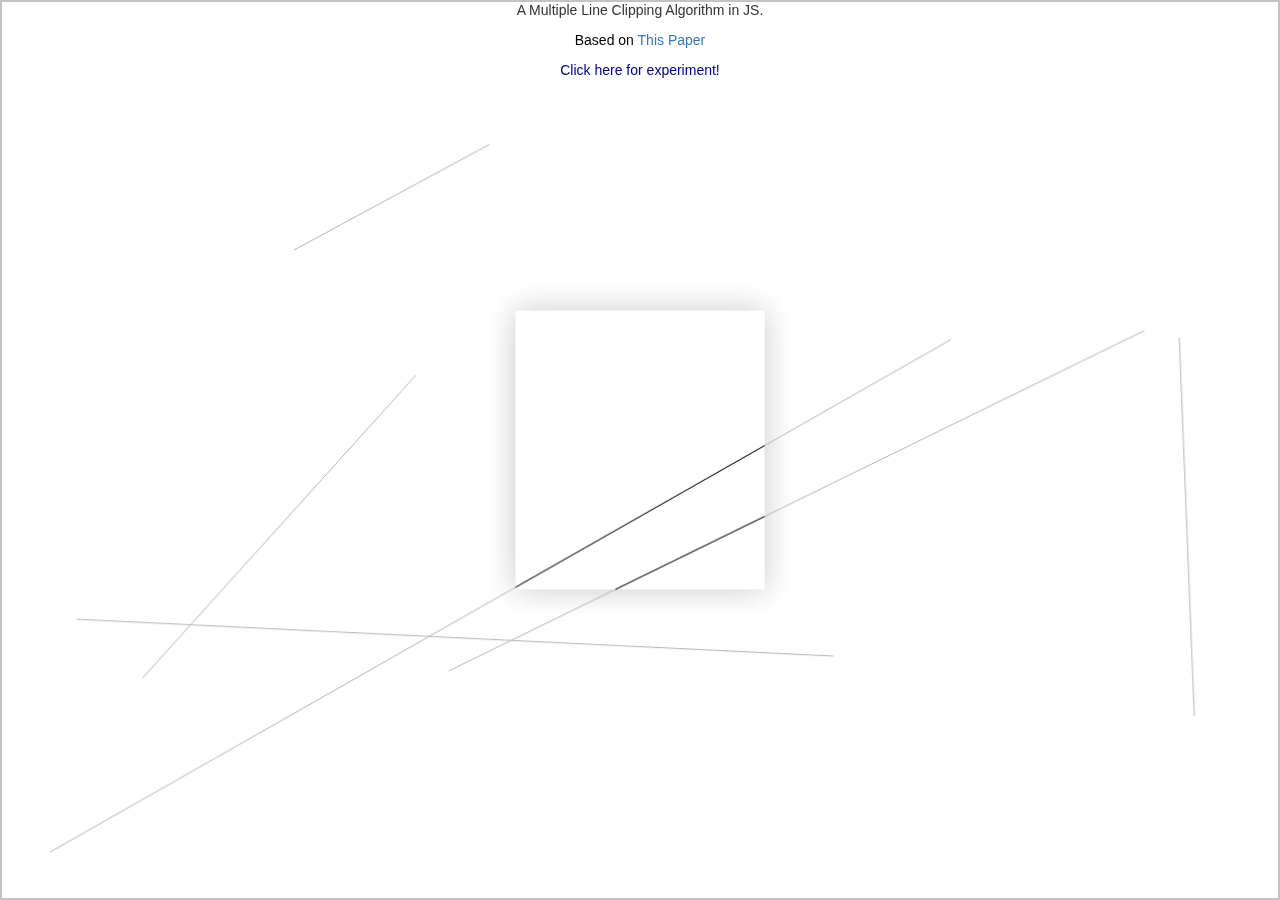
<file: SRIP/Codes/index.html>
<!DOCTYPE html>
<html>
<head>
  
    <title>FastClipping.js</title>
    <link href="https://fonts.googleapis.com/css?family=Open+Sans|Roboto" rel="stylesheet">
    <link rel="stylesheet" type="text/css" href="styles.css">
    <link rel="stylesheet" href="https://maxcdn.bootstrapcdn.com/bootstrap/3.4.0/css/bootstrap.min.css">
    <script src="https://ajax.googleapis.com/ajax/libs/jquery/3.4.1/jquery.min.js"></script>
    <script src="https://maxcdn.bootstrapcdn.com/bootstrap/3.4.0/js/bootstrap.min.js"></script>
    <script src="Fast_clip.js"></script>
</head>
<body>

        <p align="center">A Multiple Line Clipping Algorithm in JS.</p>
       <!-- <p>"There will be multiple lines , whose coordinates are randomized.<br>Part of the Line intersecting the given canvas will be highlighted in black.<br>The clipped part will shadow out."</p>-->

        <p align="center" style="color:black">Based on <a href="https://link.springer.com/article/10.1007%2Fs00371-005-0305-3" target="_parent">This Paper</a><br></p>
    <!--<div class="column">-->
   <canvas id="Canvas" style="border:2px solid #c3c3c3;"></canvas>
 <!--<script id="2d-vertex-shader" type="x-shader/x-vertex">
                  attribute vec2 a_position;

                   uniform mat3 u_matrix;

            void main() {
             // Multiply the position by the matrix.
               gl_Position = vec4((u_matrix * vec3(a_position, 1)).xy, 0, 1);
              }
              </script>
 !--fragment shader

<script id="2d-fragment-shader" type="x-shader/x-fragment">
precision mediump float;

uniform vec4 u_color;

void main() {
   gl_FragColor = u_color;
}
</script>-->
			<script src="https://webglfundamentals.org/webgl/resources/webgl-utils.js"></script>
            <script src="https://webglfundamentals.org/webgl/resources/m3.js"></script>
    <a href="LineClipping.html" target="_parent"><p  align="center" style="color:DARKBLUE ">Click here for experiment!</p></a><br>
    <script src="script.js"></script>
</body>
</html>
</file>
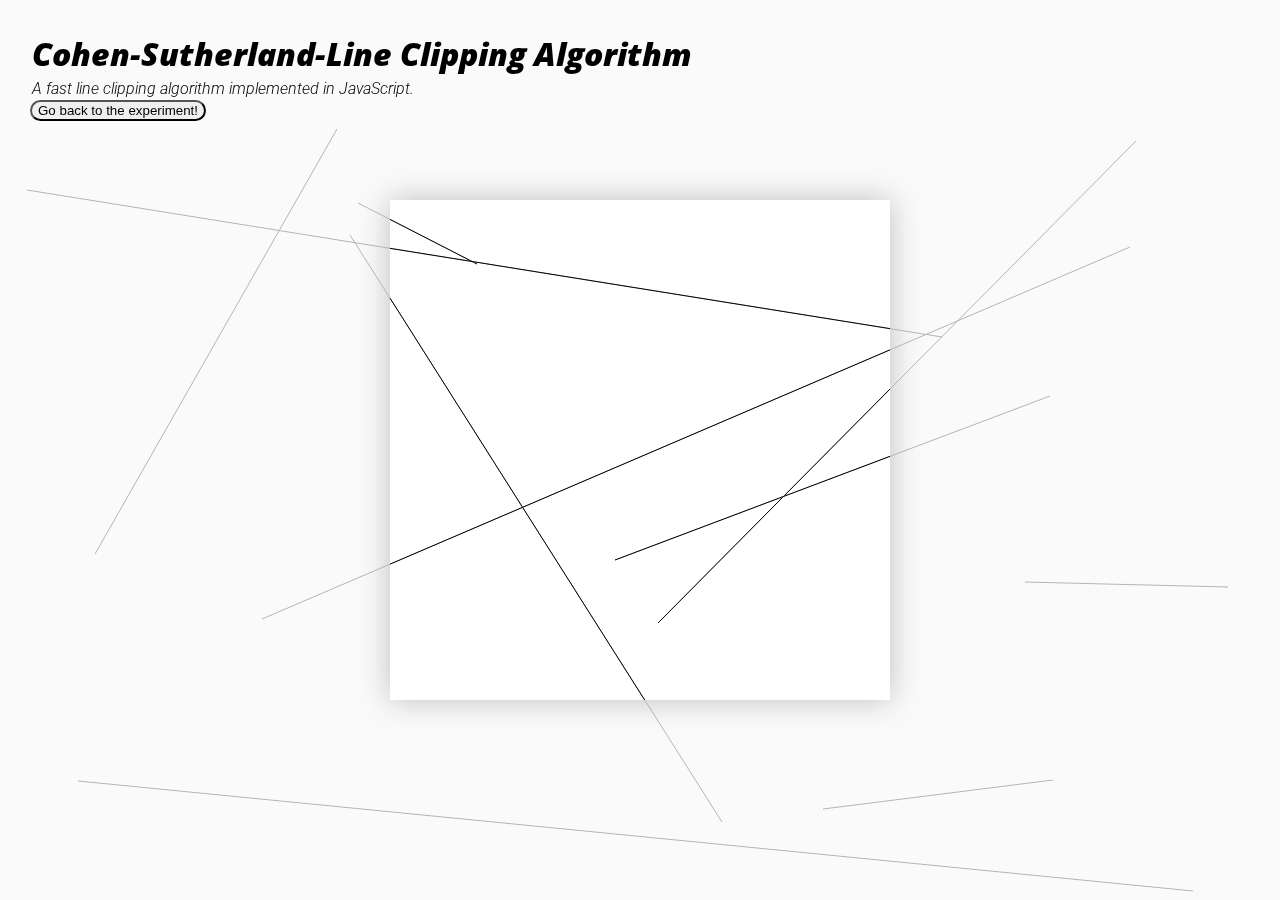
<file: SRIP/Clipping Line/Cohen-Sutherland/index.html>
<!DOCTYPE html>
<html>
<head>
    <meta charset="UTF-8">
    <title>Fast_clip.js</title>
    <link href="https://fonts.googleapis.com/css?family=Open+Sans|Roboto" rel="stylesheet">
    <link rel="stylesheet" href="Codes/styles.css">
    <script src="Codes/Fast_clip.js"></script>
</head>
<body>
    <header>
        <h1>Cohen-Sutherland-Line Clipping Algorithm </h1>
        <p>A fast line clipping algorithm implemented in JavaScript.</p>
        <a href="Line_Clipping.html" target="_parent"><button class='buttondec' >Go back to the experiment!</button></a><br>
        <!--<p> The crux of the algorithm lies in dividing the plane into 9 regions each assigned a 4 bit binary value<br>    which decides wether the line cuts the bounding box or nor</p>-->
    </header>
        <br>
    <canvas/>
    <script src="Codes/script.js"></script>
</body>
</html>
</file>
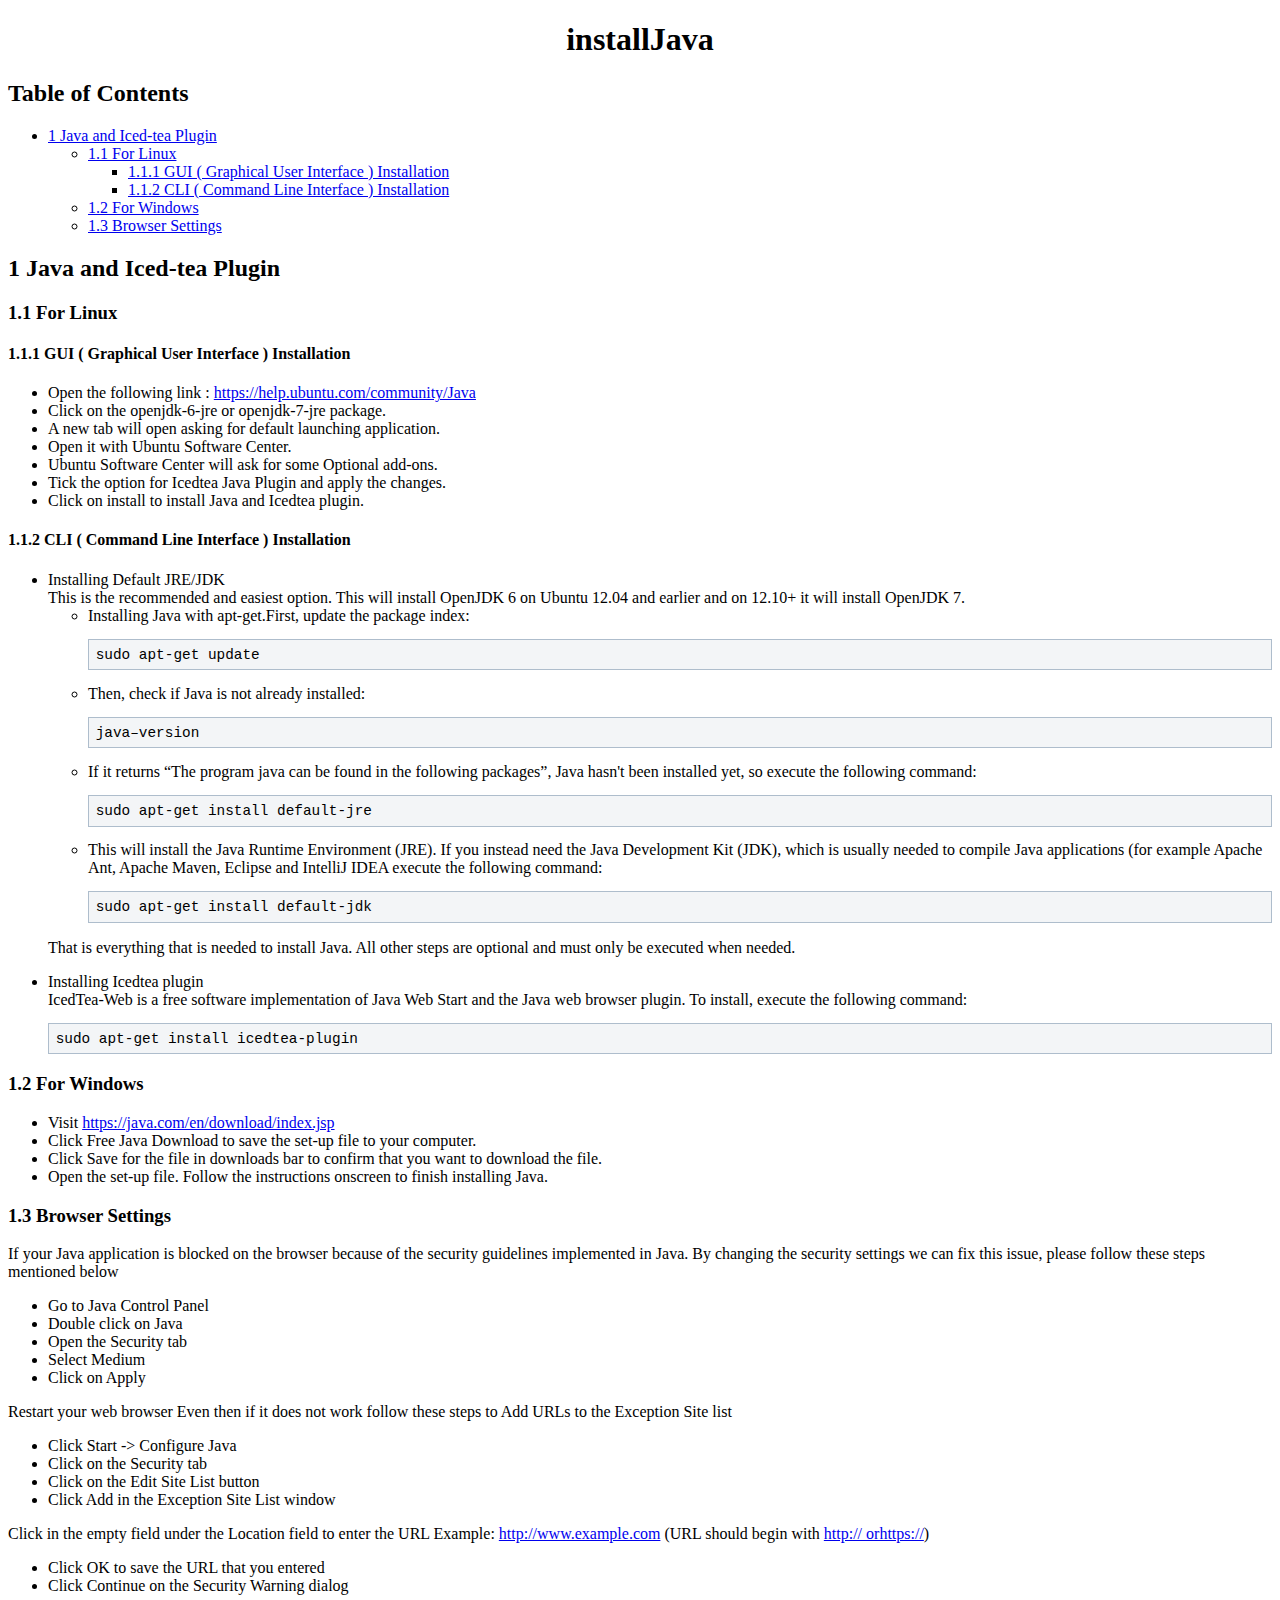
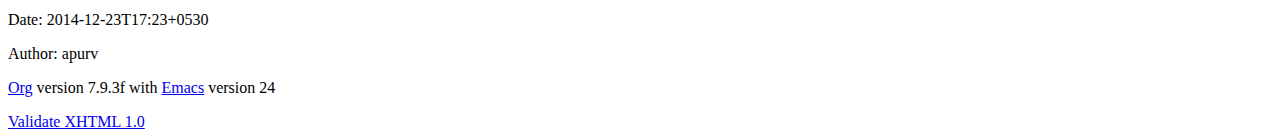
<file: src/lab/installJava.html>
<?xml version="1.0" encoding="utf-8"?>
<!DOCTYPE html PUBLIC "-//W3C//DTD XHTML 1.0 Strict//EN"
               "http://www.w3.org/TR/xhtml1/DTD/xhtml1-strict.dtd">
<html xmlns="http://www.w3.org/1999/xhtml" lang="en" xml:lang="en">
<head>
<title>installJava</title>
<meta http-equiv="Content-Type" content="text/html;charset=utf-8"/>
<meta name="title" content="installJava"/>
<meta name="generator" content="Org-mode"/>
<meta name="generated" content="2014-12-23T17:23+0530"/>
<meta name="author" content="apurv"/>
<meta name="description" content=""/>
<meta name="keywords" content=""/>
<style type="text/css">
 <!--/*--><![CDATA[/*><!--*/
  html { font-family: Times, serif; font-size: 12pt; }
  .title  { text-align: center; }
  .todo   { color: red; }
  .done   { color: green; }
  .tag    { background-color: #add8e6; font-weight:normal }
  .target { }
  .timestamp { color: #bebebe; }
  .timestamp-kwd { color: #5f9ea0; }
  .right  {margin-left:auto; margin-right:0px;  text-align:right;}
  .left   {margin-left:0px;  margin-right:auto; text-align:left;}
  .center {margin-left:auto; margin-right:auto; text-align:center;}
  p.verse { margin-left: 3% }
  pre {
	border: 1pt solid #AEBDCC;
	background-color: #F3F5F7;
	padding: 5pt;
	font-family: courier, monospace;
        font-size: 90%;
        overflow:auto;
  }
  table { border-collapse: collapse; }
  td, th { vertical-align: top;  }
  th.right  { text-align:center;  }
  th.left   { text-align:center;   }
  th.center { text-align:center; }
  td.right  { text-align:right;  }
  td.left   { text-align:left;   }
  td.center { text-align:center; }
  dt { font-weight: bold; }
  div.figure { padding: 0.5em; }
  div.figure p { text-align: center; }
  div.inlinetask {
    padding:10px;
    border:2px solid gray;
    margin:10px;
    background: #ffffcc;
  }
  textarea { overflow-x: auto; }
  .linenr { font-size:smaller }
  .code-highlighted {background-color:#ffff00;}
  .org-info-js_info-navigation { border-style:none; }
  #org-info-js_console-label { font-size:10px; font-weight:bold;
                               white-space:nowrap; }
  .org-info-js_search-highlight {background-color:#ffff00; color:#000000;
                                 font-weight:bold; }
  /*]]>*/-->
</style>
<script type="text/javascript">
/*
@licstart  The following is the entire license notice for the
JavaScript code in this tag.

Copyright (C) 2012-2013 Free Software Foundation, Inc.

The JavaScript code in this tag is free software: you can
redistribute it and/or modify it under the terms of the GNU
General Public License (GNU GPL) as published by the Free Software
Foundation, either version 3 of the License, or (at your option)
any later version.  The code is distributed WITHOUT ANY WARRANTY;
without even the implied warranty of MERCHANTABILITY or FITNESS
FOR A PARTICULAR PURPOSE.  See the GNU GPL for more details.

As additional permission under GNU GPL version 3 section 7, you
may distribute non-source (e.g., minimized or compacted) forms of
that code without the copy of the GNU GPL normally required by
section 4, provided you include this license notice and a URL
through which recipients can access the Corresponding Source.


@licend  The above is the entire license notice
for the JavaScript code in this tag.
*/
<!--/*--><![CDATA[/*><!--*/
 function CodeHighlightOn(elem, id)
 {
   var target = document.getElementById(id);
   if(null != target) {
     elem.cacheClassElem = elem.className;
     elem.cacheClassTarget = target.className;
     target.className = "code-highlighted";
     elem.className   = "code-highlighted";
   }
 }
 function CodeHighlightOff(elem, id)
 {
   var target = document.getElementById(id);
   if(elem.cacheClassElem)
     elem.className = elem.cacheClassElem;
   if(elem.cacheClassTarget)
     target.className = elem.cacheClassTarget;
 }
/*]]>*///-->
</script>

</head>
<body>

<div id="preamble">

</div>

<div id="content">
<h1 class="title">installJava</h1>


<div id="table-of-contents">
<h2>Table of Contents</h2>
<div id="text-table-of-contents">
<ul>
<li><a href="#sec-1">1 Java and Iced-tea Plugin</a>
<ul>
<li><a href="#sec-1-1">1.1 For Linux</a>
<ul>
<li><a href="#sec-1-1-1">1.1.1 GUI ( Graphical User Interface ) Installation</a></li>
<li><a href="#sec-1-1-2">1.1.2 CLI ( Command Line Interface ) Installation</a></li>
</ul>
</li>
<li><a href="#sec-1-2">1.2 For Windows</a></li>
<li><a href="#sec-1-3">1.3 Browser Settings</a></li>
</ul>
</li>
</ul>
</div>
</div>

<div id="outline-container-1" class="outline-2">
<h2 id="sec-1"><span class="section-number-2">1</span> Java and Iced-tea Plugin</h2>
<div class="outline-text-2" id="text-1">



</div>

<div id="outline-container-1-1" class="outline-3">
<h3 id="sec-1-1"><span class="section-number-3">1.1</span> For Linux</h3>
<div class="outline-text-3" id="text-1-1">


</div>

<div id="outline-container-1-1-1" class="outline-4">
<h4 id="sec-1-1-1"><span class="section-number-4">1.1.1</span> GUI ( Graphical User Interface ) Installation</h4>
<div class="outline-text-4" id="text-1-1-1">

<ul>
<li>Open the following link : <a href="https://help.ubuntu.com/community/Java">https://help.ubuntu.com/community/Java</a>
</li>
<li>Click on the openjdk-6-jre or openjdk-7-jre package.
</li>
<li>A new tab will open asking for default launching application.
</li>
<li>Open it with Ubuntu Software Center.
</li>
<li>Ubuntu Software Center will ask for some Optional add-ons.
</li>
<li>Tick the option for Icedtea Java Plugin and apply the changes.
</li>
<li>Click on install to install Java and Icedtea plugin.
</li>
</ul>

</div>

</div>

<div id="outline-container-1-1-2" class="outline-4">
<h4 id="sec-1-1-2"><span class="section-number-4">1.1.2</span> CLI ( Command Line Interface ) Installation</h4>
<div class="outline-text-4" id="text-1-1-2">

<ul>
<li id="sec-1-1-2-1">Installing Default JRE/JDK<br/>
     This is the recommended and easiest option. This will install OpenJDK
     6 on Ubuntu 12.04 and earlier and on 12.10+ it will install OpenJDK 7.
<ul>
<li>Installing Java with apt-get.First, update the package index:



<pre class="example">sudo apt-get update
</pre>

</li>
<li>Then, check if Java is not already installed:



<pre class="example">java–version
</pre>

</li>
<li>If it returns “The program java can be found in the following
       packages”, Java hasn't been installed yet, so execute the
       following command:



<pre class="example">sudo apt-get install default-jre
</pre>

</li>
<li>This will install the Java Runtime Environment (JRE). If you
       instead need the Java Development Kit (JDK), which is usually needed
       to compile Java applications (for example Apache Ant, Apache Maven,
       Eclipse and IntelliJ IDEA execute the following command:



<pre class="example">sudo apt-get install default-jdk 
</pre>

</li>
</ul>

<p>     That is everything that is needed to install Java. All other
     steps are optional and must only be executed when needed.
</p></li>
</ul>
<ul>
<li id="sec-1-1-2-2">Installing Icedtea plugin<br/>
     IcedTea-Web is a free software implementation of Java Web Start and
     the Java web browser plugin. To install, execute the following
     command:



<pre class="example">sudo apt-get install icedtea-plugin
</pre>



</li>
</ul>
</div>
</div>

</div>

<div id="outline-container-1-2" class="outline-3">
<h3 id="sec-1-2"><span class="section-number-3">1.2</span> For Windows</h3>
<div class="outline-text-3" id="text-1-2">

<ul>
<li>Visit <a href="https://java.com/en/download/index.jsp">https://java.com/en/download/index.jsp</a>
</li>
<li>Click Free Java Download to save the set-up file to your computer.
</li>
<li>Click Save for the file in downloads bar to confirm that you want to
   download the file.  
</li>
<li>Open the set-up file. Follow the instructions onscreen to finish
   installing Java.
</li>
</ul>


</div>

</div>

<div id="outline-container-1-3" class="outline-3">
<h3 id="sec-1-3"><span class="section-number-3">1.3</span> Browser Settings</h3>
<div class="outline-text-3" id="text-1-3">

<p>   If your Java application is blocked on the browser because of the
   security guidelines implemented in Java. By changing the security
   settings we can fix this issue, please follow these steps mentioned
   below
</p><ul>
<li>Go to Java Control Panel
</li>
<li>Double click on Java
</li>
<li>Open the Security tab
</li>
<li>Select Medium
</li>
<li>Click on Apply
</li>
</ul>

<p>   Restart your web browser Even then if it does not work follow these
   steps to Add URLs to the Exception Site list
</p><ul>
<li>Click Start -&gt; Configure Java
</li>
<li>Click on the Security tab
</li>
<li>Click on the Edit Site List button
</li>
<li>Click Add in the Exception Site List window
</li>
</ul>

<p>   Click in the empty field under the Location field to enter the URL
   Example: <a href="http://www.example.com">http://www.example.com</a> (URL should begin with <a href="http:// orhttps://">http:// orhttps://</a>)
</p><ul>
<li>Click OK to save the URL that you entered
</li>
<li>Click Continue on the Security Warning dialog
</li>
</ul>

</div>
</div>
</div>
</div>

<div id="postamble">
<p class="date">Date: 2014-12-23T17:23+0530</p>
<p class="author">Author: apurv</p>
<p class="creator"><a href="http://orgmode.org">Org</a> version 7.9.3f with <a href="http://www.gnu.org/software/emacs/">Emacs</a> version 24</p>
<a href="http://validator.w3.org/check?uri=referer">Validate XHTML 1.0</a>

</div>
</body>
</html>
</file>
<file: SRIP/Codes/styles.css>
html, body {
    margin: 0;
    padding: 0;
}

header {
    display: block;
    position: absolute;
    left: 30px;
   /* top: 30px;*/
}

header h1 {
    margin: 0;
    font-family: 'Open Sans', sans-serif;
    font-weight: 800;
    font-style: italic;
}

header p {
    margin: 0;
    font-family: 'Roboto', sans-serif;
    font-weight: 300;
    font-style: italic;
}

#fork {
    position: absolute;
    top: 0;
    right: 0;
    border: 0;
}

#Canvas {
    display: block;
    position: absolute;
    left: 0;
    right: 0;
    bottom: 0;
    margin: auto;
    background-color: rgb(250, 250, 250);
    z-index: -1;
    background-color:white;
}
.grid{border-radius: 12px;
               background-color:PeachPuff;}
 .grid:hover{box-shadow: 0 12px 16px 0 rgba(0,0,0,0.24), 0 17px 50px 0 rgba(0,0,0,0.19);}
</file>
<file: SRIP/Clipping Line/Cohen-Sutherland/Codes/styles.css>
html, body {
    margin: 0;
    padding: 0;
}

header {
    display: block;
    position: absolute;
    left: 30px;
    top: 30px;
}

header h1 {
    margin: 0;
    padding: 2px;
    font-family: 'Open Sans', sans-serif;
    font-weight: 800;
    font-style: italic;
}

header p {
    margin: 0;
    padding: 2px;
    font-family: 'Roboto', sans-serif;
    font-weight: 300;
    font-style: italic;
}

#fork {
    position: absolute;
    top: 0;
    right: 0;
    border: 0;
}

canvas {
    display: block;
    position: absolute;
    left: 0;
    right: 0;
    top: 0;
    bottom: 0;
    margin: auto;
    background-color: rgb(250, 250, 250);
    z-index: -1;
}

.buttondec {border-radius: 12px;}
 .buttondec:hover{box-shadow: 0 12px 16px 0 rgba(0,0,0,0.24), 0 17px 50px 0 rgba(0,0,0,0.19);}
</file>
